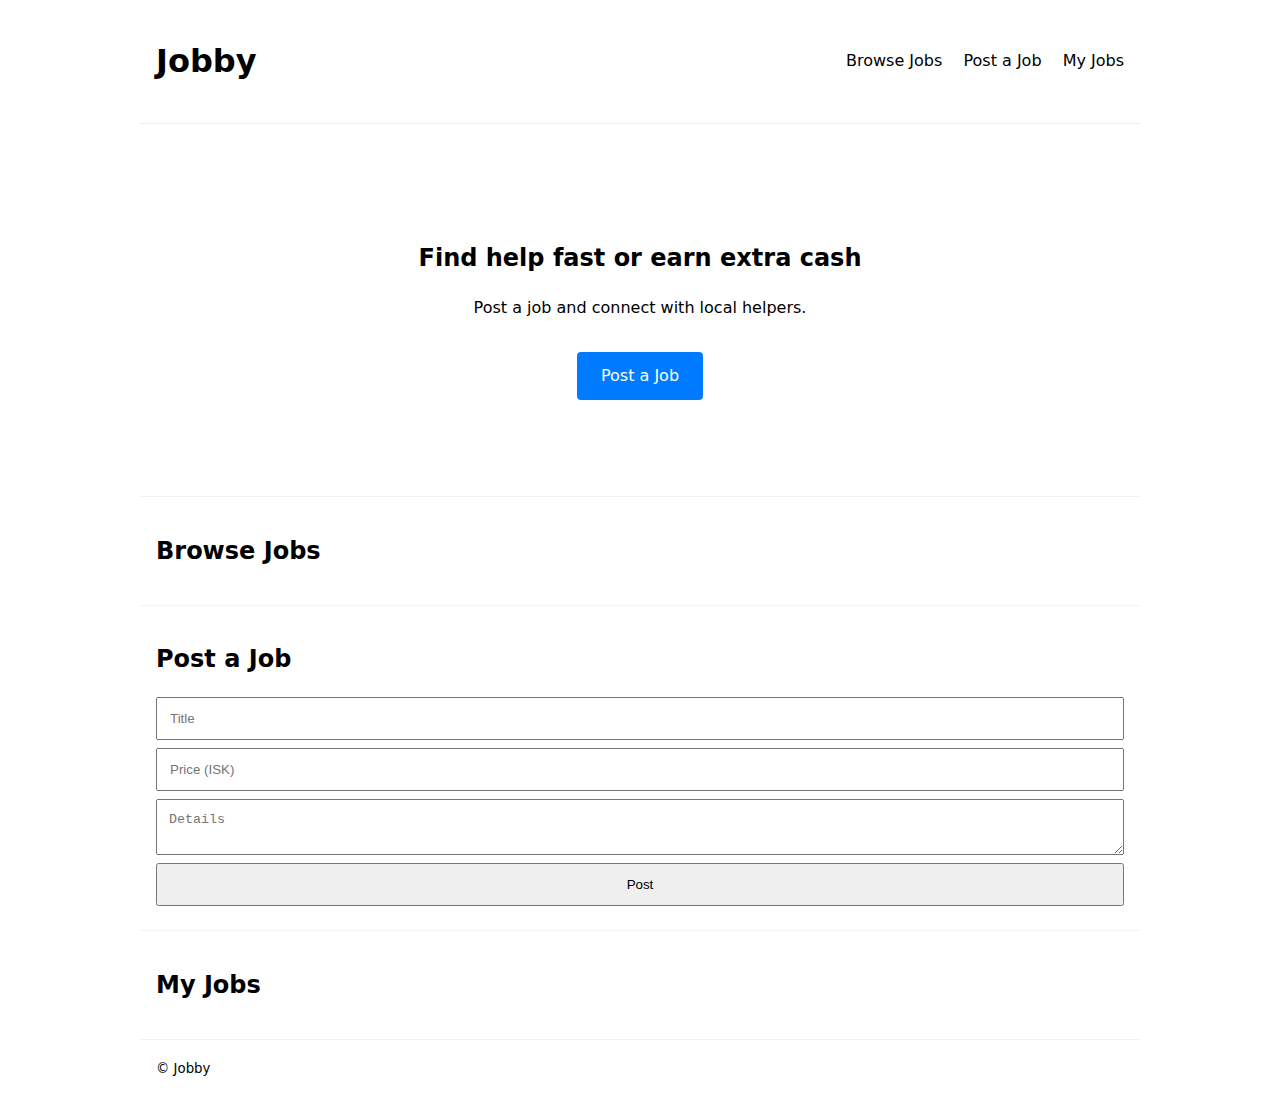
<file: index.html>
<!doctype html>
<html lang="en">
<head>
  <meta charset="utf-8" />
  <meta name="viewport" content="width=device-width,initial-scale=1" />
  <title>Jobby</title>
  <link rel="stylesheet" href="style.css" />
</head>
<body>
  <header class="wrap">
    <h1>Jobby</h1>
    <nav>
      <a href="#browse">Browse Jobs</a>
      <a href="#post">Post a Job</a>
      <a href="#my">My Jobs</a>
    </nav>
  </header>

  <main>
    <section class="hero wrap">
      <h2>Find help fast or earn extra cash</h2>
      <p>Post a job and connect with local helpers.</p>
      <a href="#post" class="btn">Post a Job</a>
    </section>

    <section id="browse" class="wrap">
      <h2>Browse Jobs</h2>
      <div id="job-list"></div>
    </section>

    <section id="post" class="wrap">
      <h2>Post a Job</h2>
      <form id="post-form">
        <input name="title" placeholder="Title" required />
        <input name="price" type="number" placeholder="Price (ISK)" required />
        <textarea name="details" placeholder="Details"></textarea>
        <div id="form-error" class="error"></div>
        <button>Post</button>
      </form>
    </section>

    <section id="my" class="wrap">
      <h2>My Jobs</h2>
      <ul id="my-jobs"></ul>
    </section>
  </main>

  <footer class="wrap"><small>© Jobby</small></footer>
  <script src="script.js"></script>
</body>
</html>
</file>
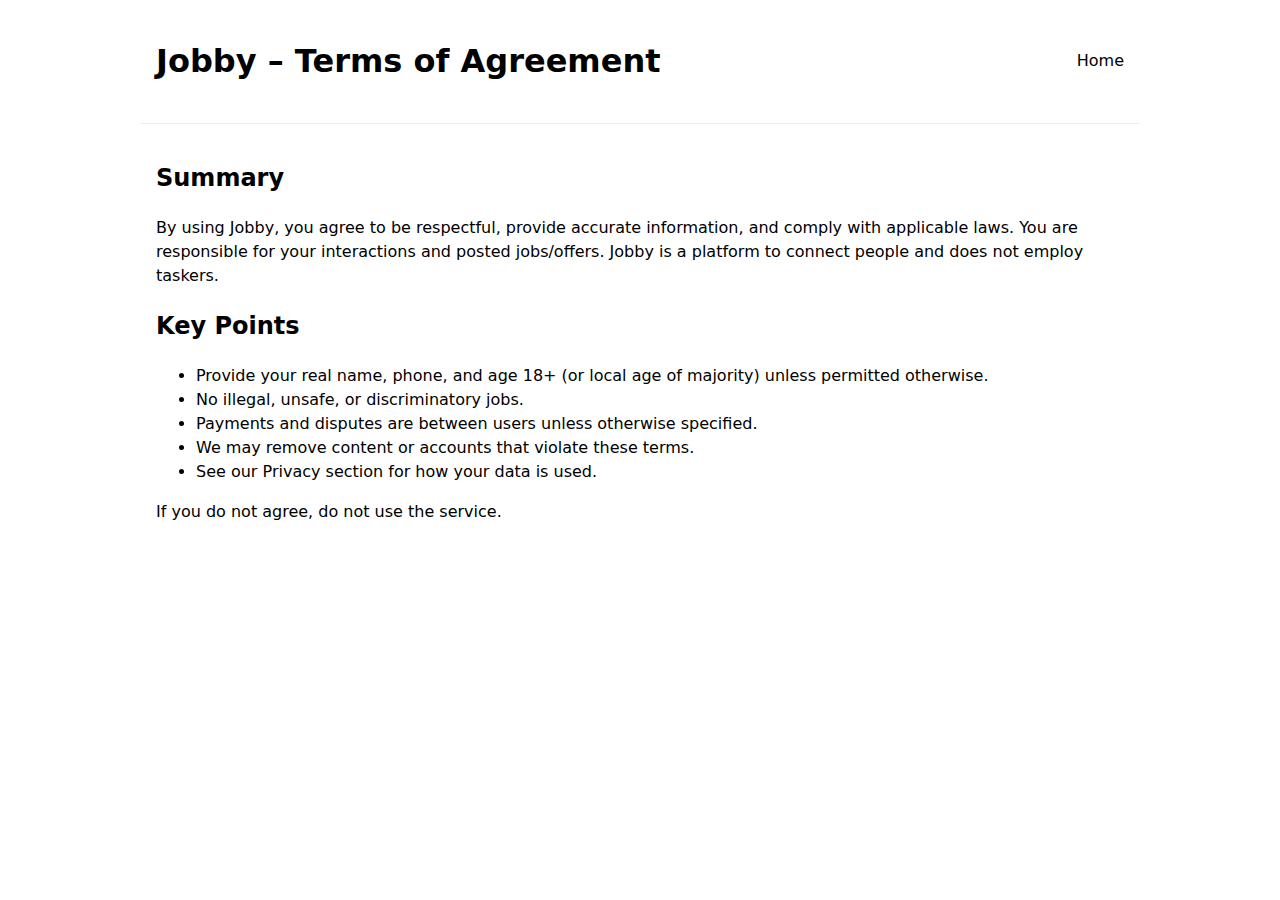
<file: terms.html>
<!doctype html>
<html lang="en">
<head>
  <meta charset="utf-8" />
  <meta name="viewport" content="width=device-width,initial-scale=1" />
  <title>Jobby – Terms of Agreement</title>
  <link rel="stylesheet" href="style.css" />
</head>
<body>
  <header class="wrap">
    <h1>Jobby – Terms of Agreement</h1>
    <nav><a href="index.html">Home</a></nav>
  </header>
  <main class="wrap">
    <h2>Summary</h2>
    <p>By using Jobby, you agree to be respectful, provide accurate information, and comply with applicable laws. You are responsible for your interactions and posted jobs/offers. Jobby is a platform to connect people and does not employ taskers.</p>

    <h2>Key Points</h2>
    <ul>
      <li>Provide your real name, phone, and age 18+ (or local age of majority) unless permitted otherwise.</li>
      <li>No illegal, unsafe, or discriminatory jobs.</li>
      <li>Payments and disputes are between users unless otherwise specified.</li>
      <li>We may remove content or accounts that violate these terms.</li>
      <li>See our Privacy section for how your data is used.</li>
    </ul>

    <p>If you do not agree, do not use the service.</p>
  </main>
</body>
</html>
</file>
<file: style.css>
*{box-sizing:border-box}
html{scroll-behavior:smooth}
body{margin:0;font-family:system-ui,Arial,sans-serif;line-height:1.5}
.wrap{max-width:1000px;margin:0 auto;padding:1rem}
header{position:sticky;top:0;z-index:10;background:#fff;display:flex;align-items:center;justify-content:space-between;border-bottom:1px solid #eee}
nav a{margin-left:1rem;text-decoration:none;color:inherit}
section{padding:2rem 0;border-bottom:1px solid #f2f2f2}
.hero{text-align:center;padding:4rem 1rem}
.hero .btn{display:inline-block;margin-top:1rem;padding:0.75rem 1.5rem;background:#007bff;color:#fff;border-radius:4px;text-decoration:none}
input,textarea,button{display:block;width:100%;margin:0.5rem 0;padding:0.75rem}
.error{color:red;margin:0.5rem 0}
#job-list .card{border:1px solid #eee;padding:0.75rem;border-radius:8px;margin:0.5rem 0}
@media(min-width:600px){.hero{padding:6rem 1rem}}
</file>
